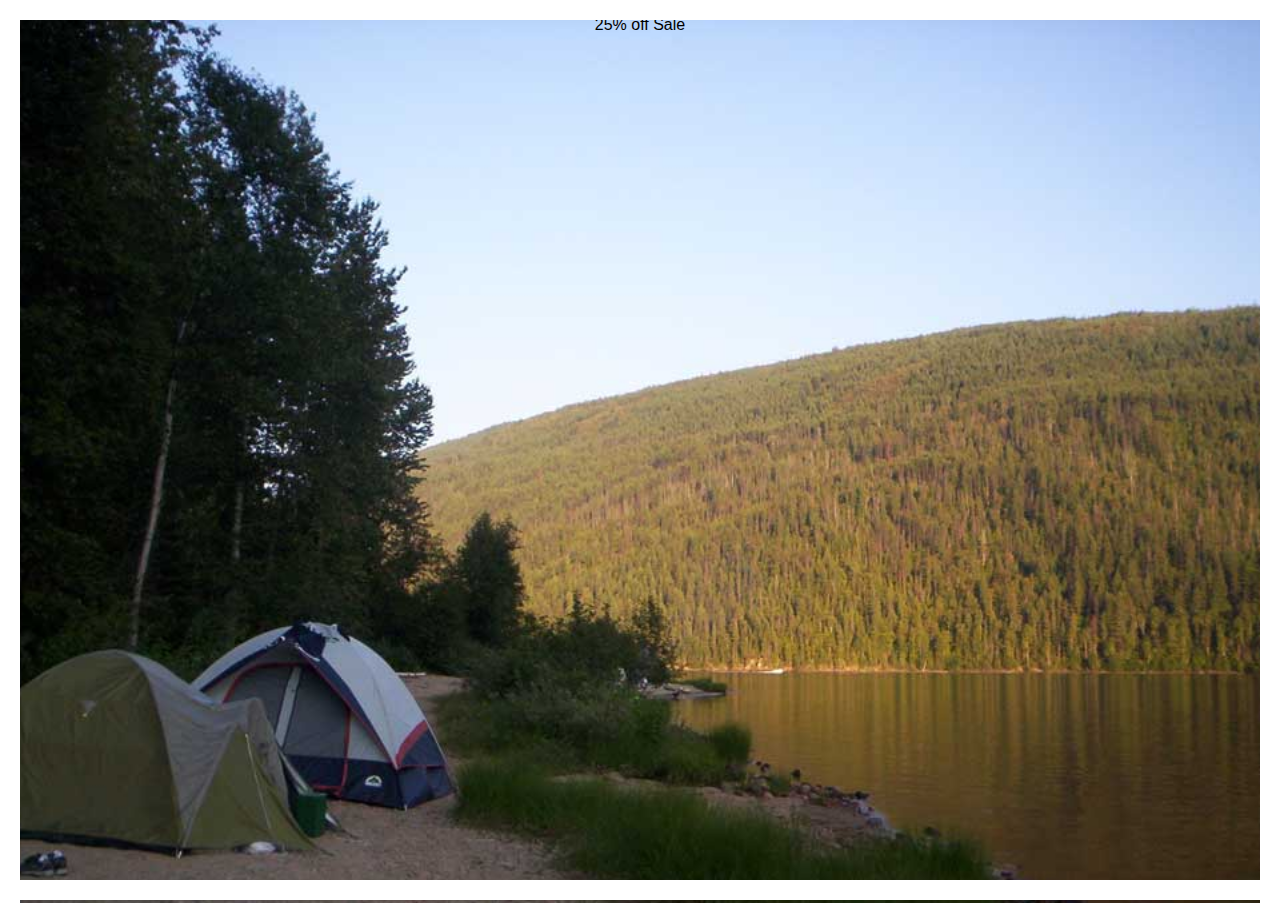
<file: 1-basics/sale.html>
<!DOCTYPE html>
<html>
<head>
  <title>JavaScript &amp; jQuery - Chapter 2: Basic JavaScript Instructions - Sale</title>
  <link rel="stylesheet" href="css/c02.css" />
</head>
<body>
  <p>25% off Sale</p>
</body>
</html>
</file>
<file: 1-basics/css/c02.css>
html {
    height: 100%;}

body {
    background-color: #b6a996;
    background: url('../images/hobart.jpg') no-repeat center center fixed;
    -webkit-background-size: cover;
    -moz-background-size: cover;
    -o-background-size: cover;
    background-size: cover;
    font-family: helvetica, arial, sans-serif;
    font-size: 100%;
    margin: 0;
    padding: 0;
    text-align: center;
    min-height: 100%;}

#content {
    background-color: #fff;
    border: 3px double #31373f;
    color: #31373f;
    display: inline-block;
    padding: 30px 50px;
    margin: 20px auto 50px auto;
    max-width: 580px;
    min-height: 4em;
    overflow: auto;
    text-align: center;}

h1, h2 {
    text-indent: 100%;
    white-space: nowrap;
    overflow: hidden;}

h1 {
    width: 350px;
    height: 60px;
    margin: 0 auto 0 auto;
    padding-top: 40px;
    background: url('../images/logo.png') no-repeat bottom center;}

h2 {
    width: 286px;
    height: 18px;
    margin: 0 auto 20px auto;
    background: url('../images/custom-sign.png') no-repeat center center;}

#title {
    font-size: 120%;
    font-weight: bold;}

#cost, .action {
    background-color: #f84c53;
    color: #fff;
    width: auto;
    height: 1em;
    padding: 0.5em 0.75em;
    float: right;}
#cost {
    position: relative;
    top: 1em;
    right: 2em;}
.action {
    position: relative;
    top: 1.3em;
    right: -2.3em;}

#note {
    background-color: #31373f; 
    border-radius: 0.5em;
    color: #e3bb5a;
    padding: 0.5em 1em;
    margin-top: 1em;
    text-transform: uppercase;
    display: inline-block;}

a {
    color: #e3bb5a;
    text-decoration:none;}

.true, .false {
    background: url("../images/tick-cross.png");
    display: block;
    float:right;
    height: 25px;
    width: 25px;}
.false {
    background-position: 0 -25px;}

.message {
    font-weight: bold;
    line-height: 1.5em;
    height: 2em;
    display: block;
    clear: left;
    min-width: 10em;}

.message span { 
    font-weight: normal;}

.number {
    text-align: left;}

table {
    margin: 20px 100px 0 100px;}

tr td:first-child {
    font-weight: bold;
    padding-right: 20px;}

body:before, body:after {
    content: "";
    position: fixed;
    background: #fff;
    left: 0;
    right: 0;
    height: 20px;}

body:before {
    top: 0;}

body:after {
    bottom: 0;}

body {
    border-left: 20px solid #fff;
    border-right: 20px solid #fff;}

.totalvalue {color: red;}
</file>
